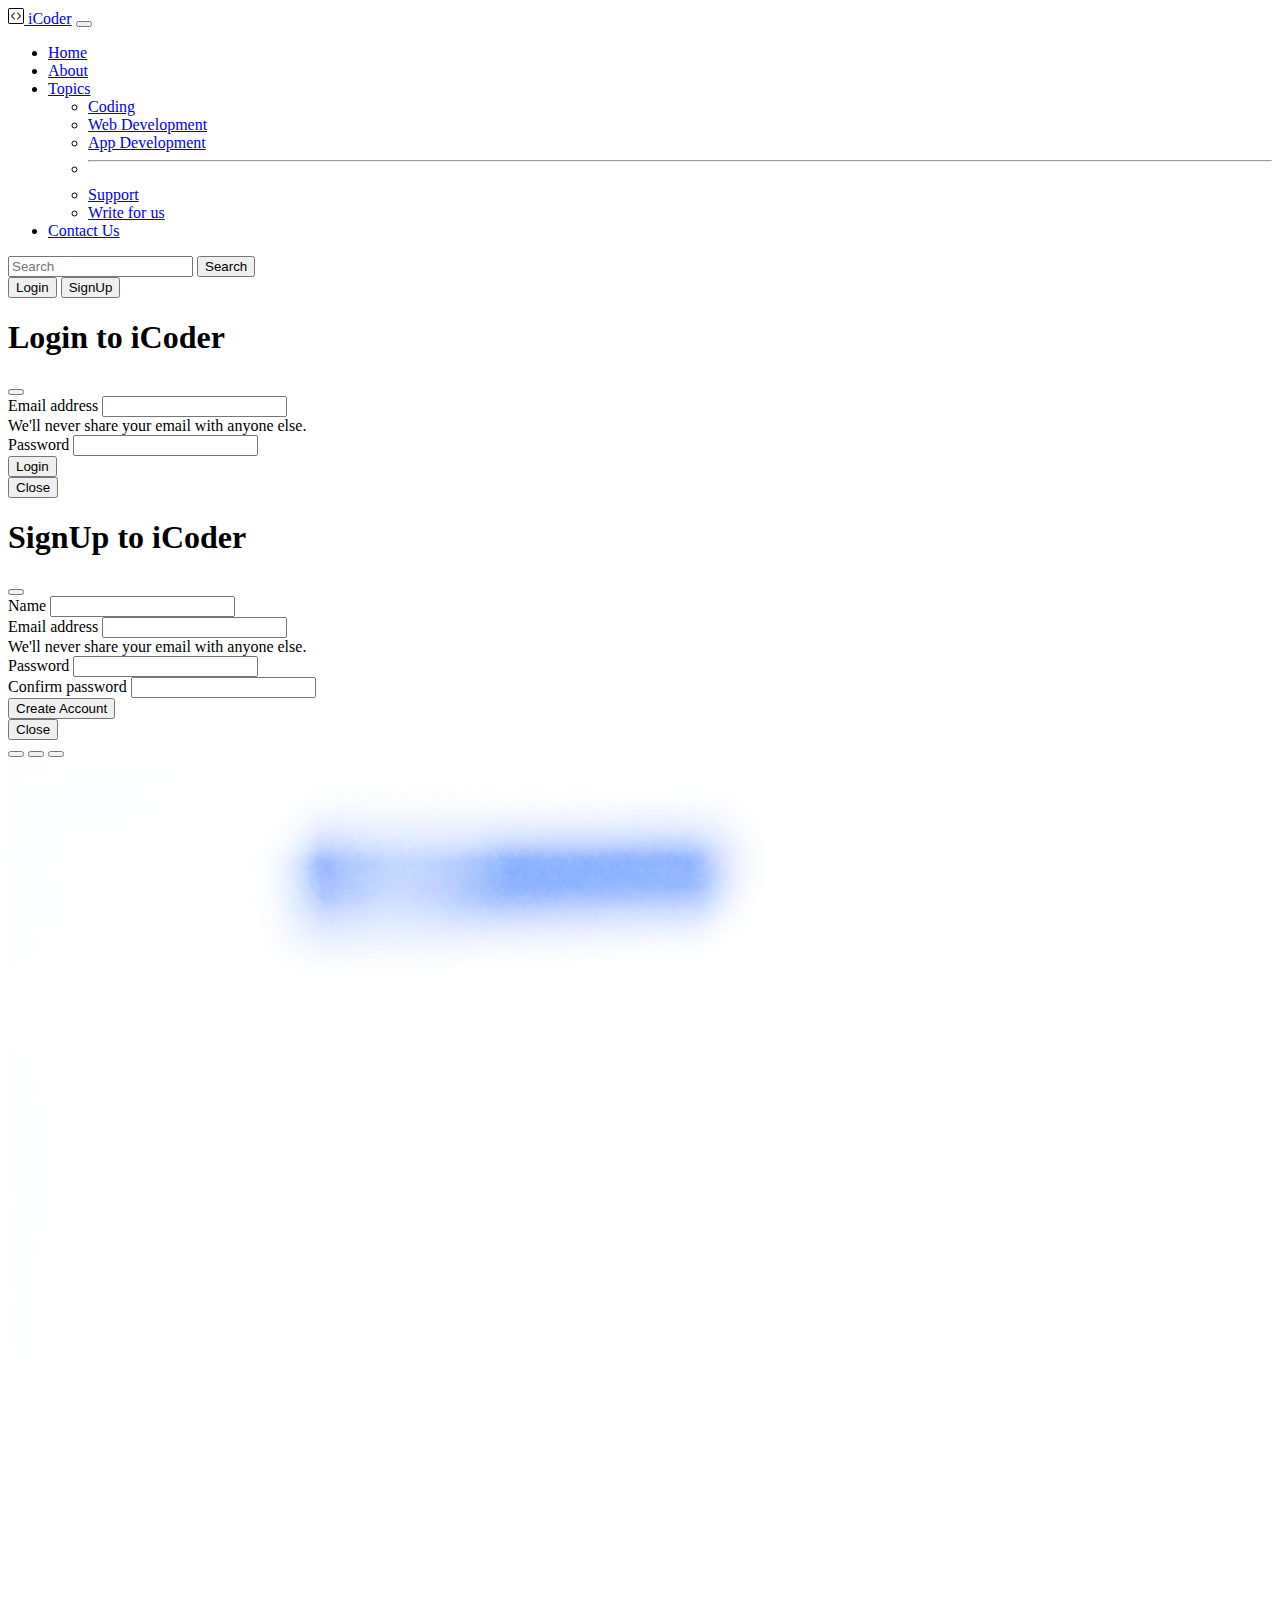
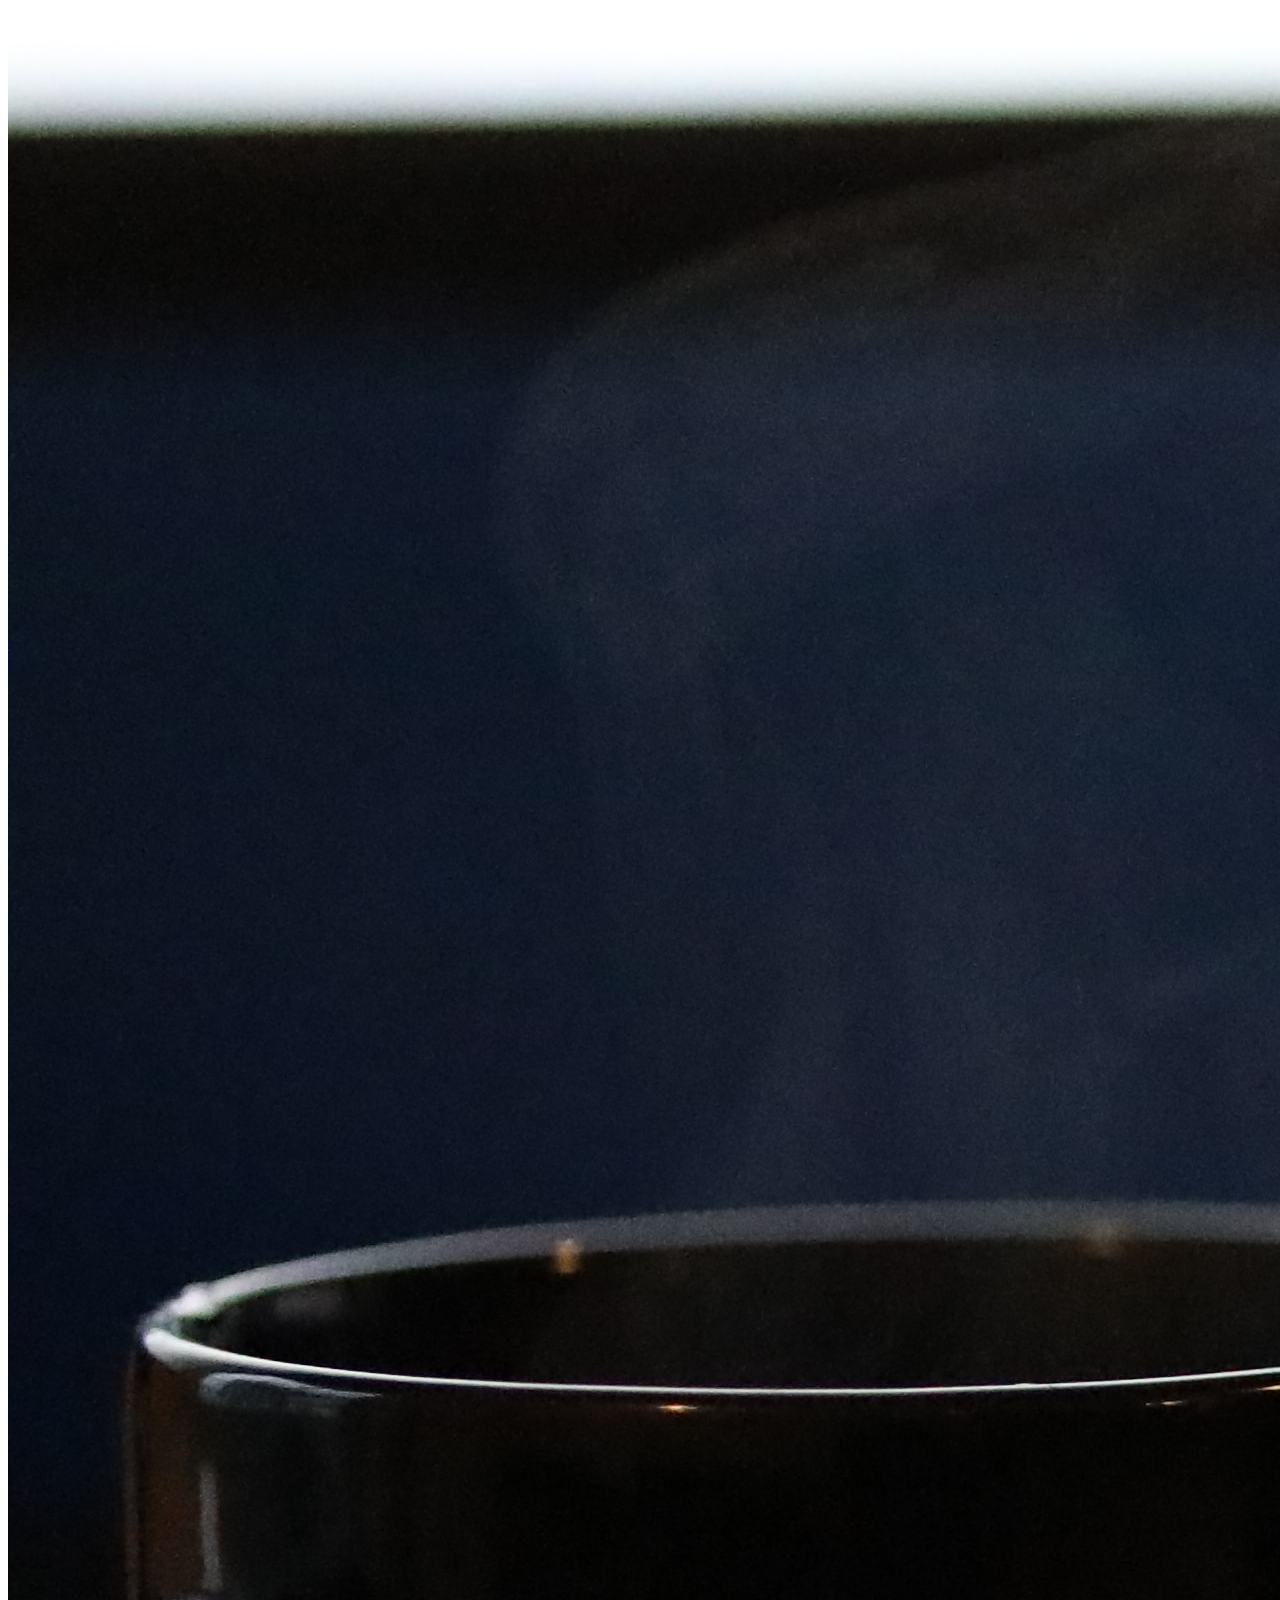
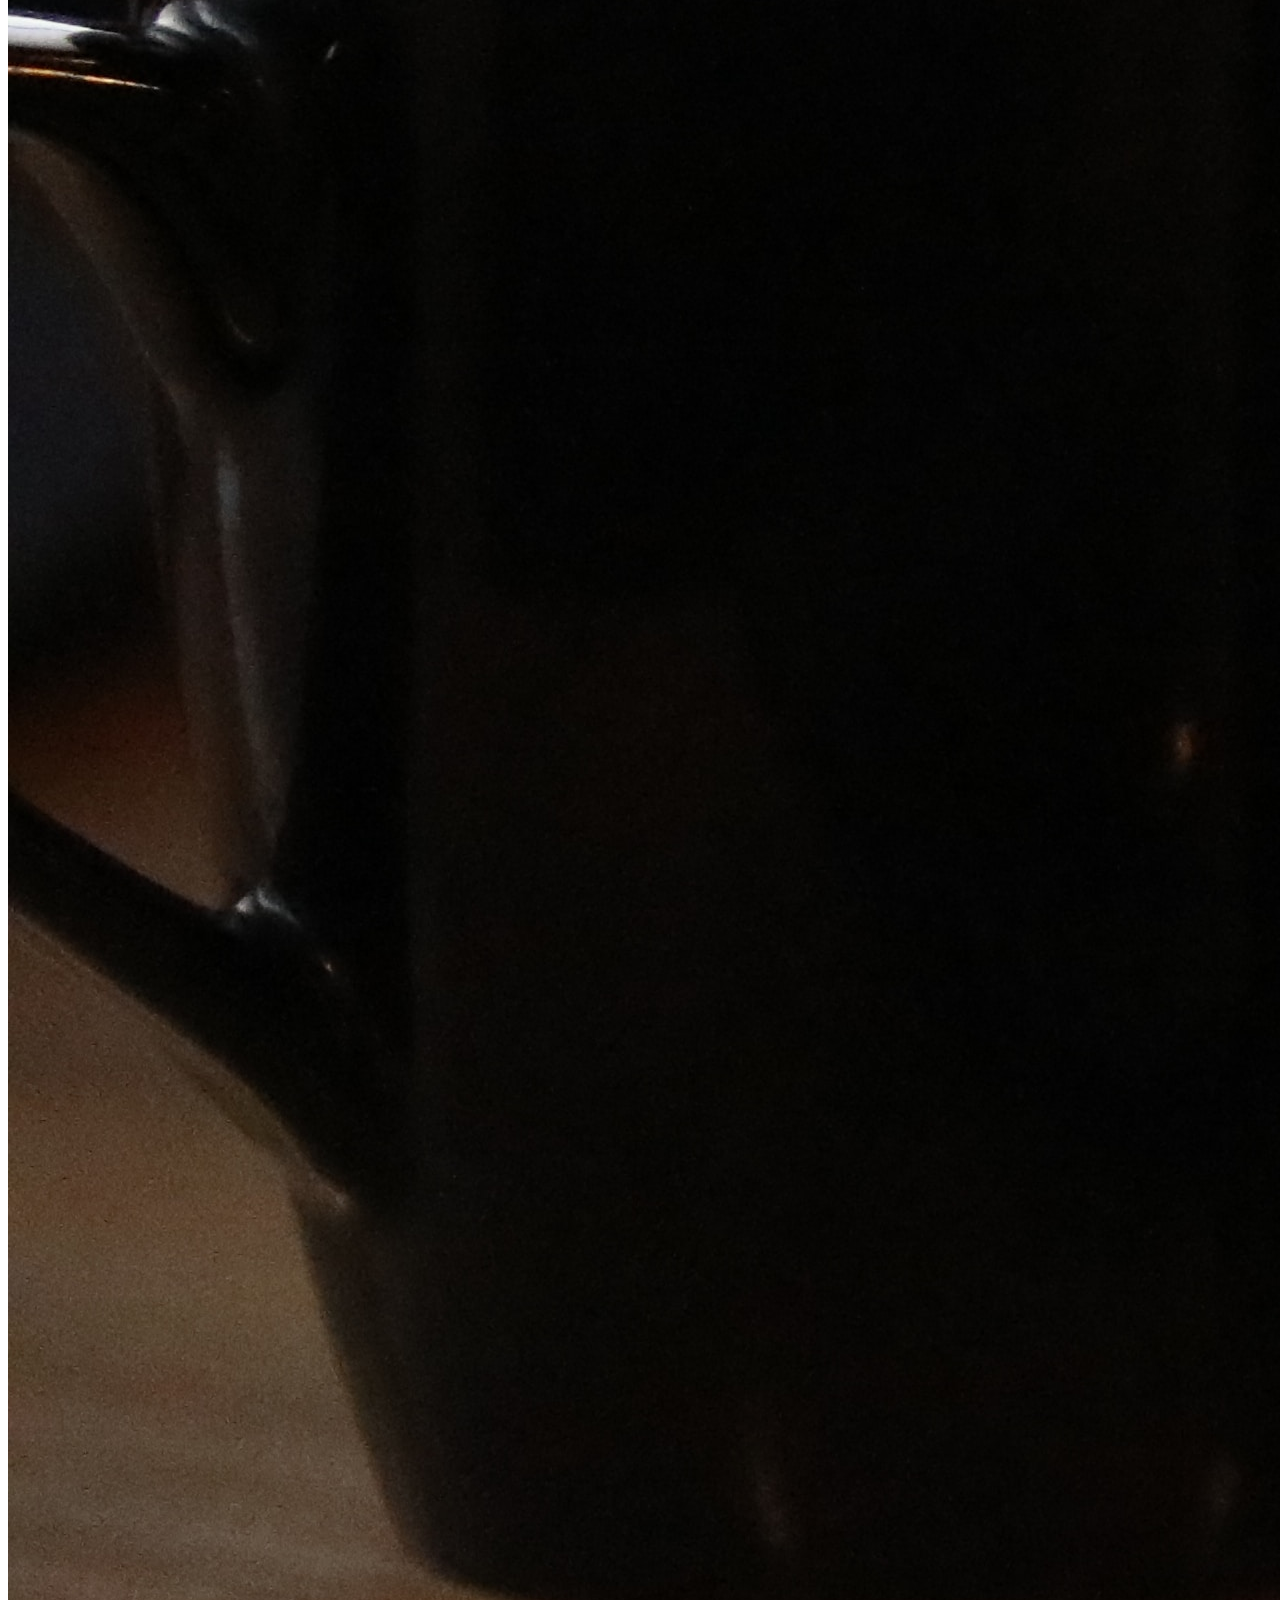
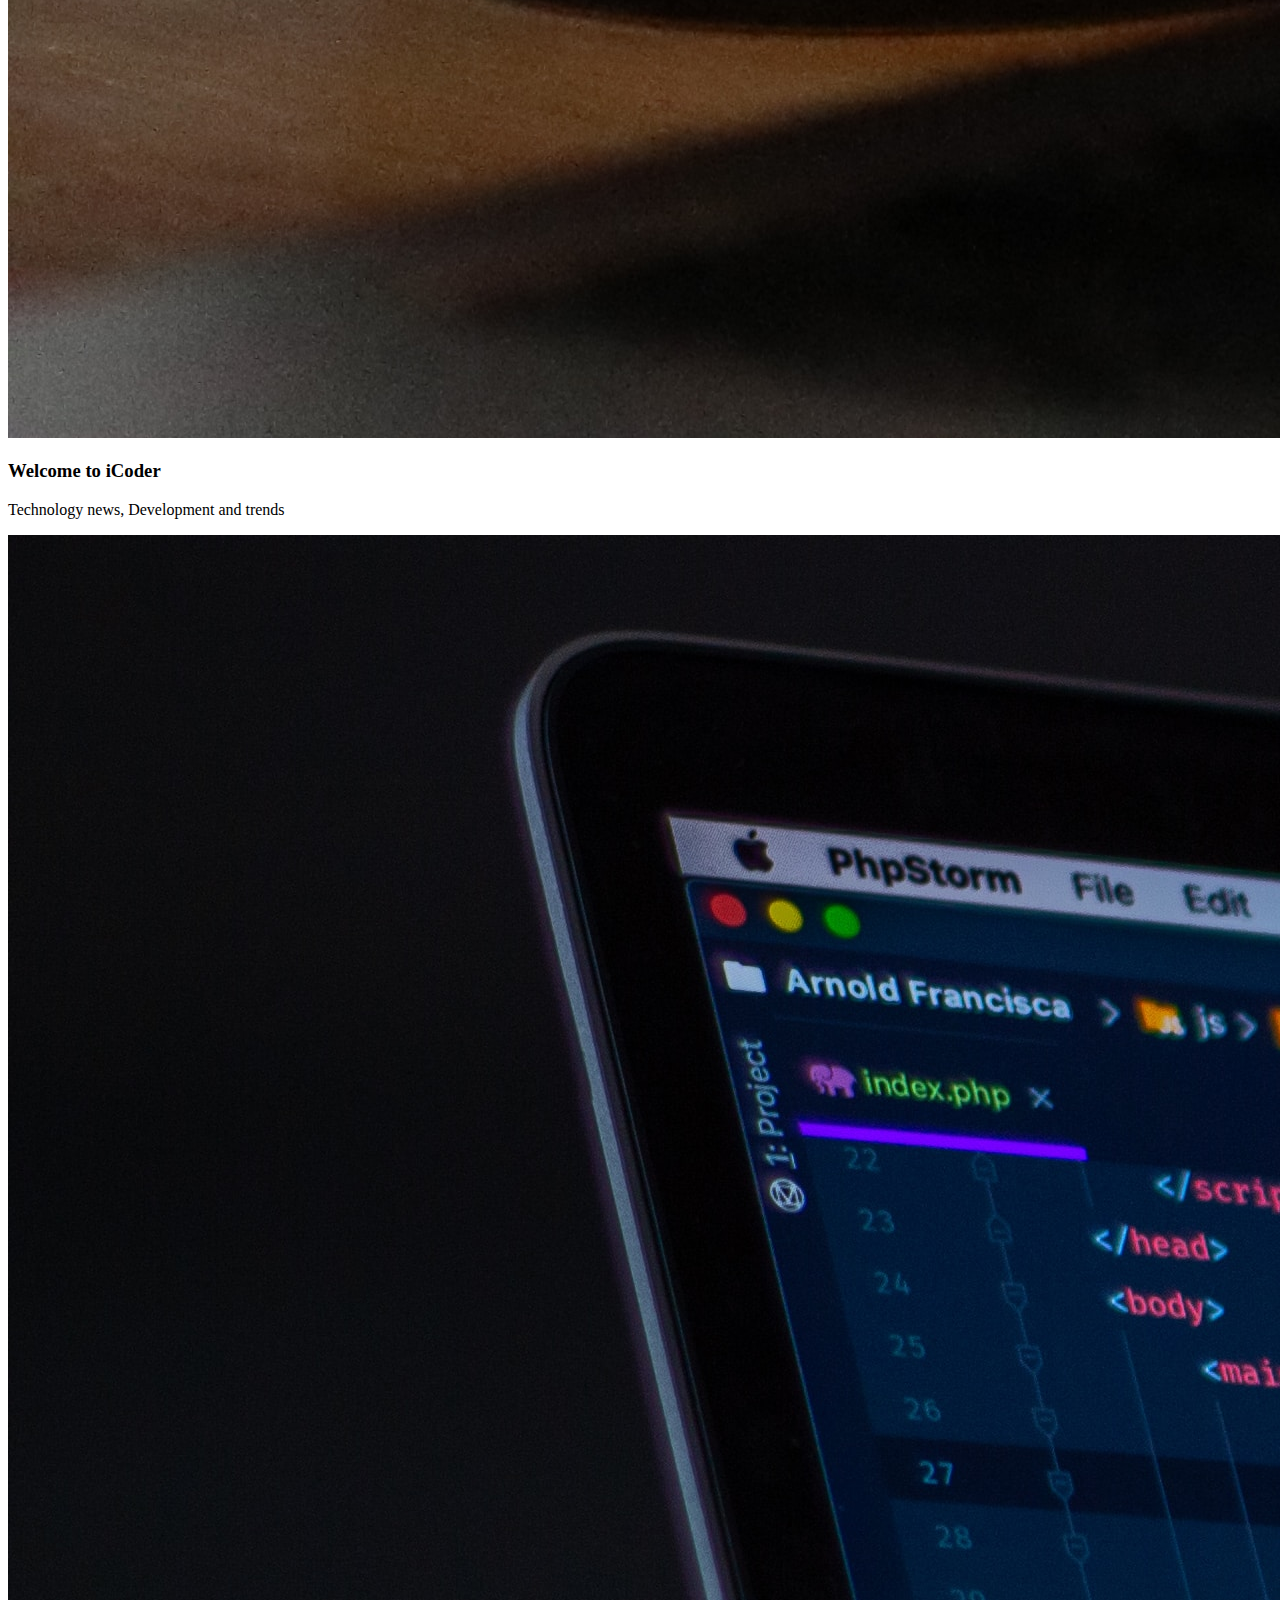
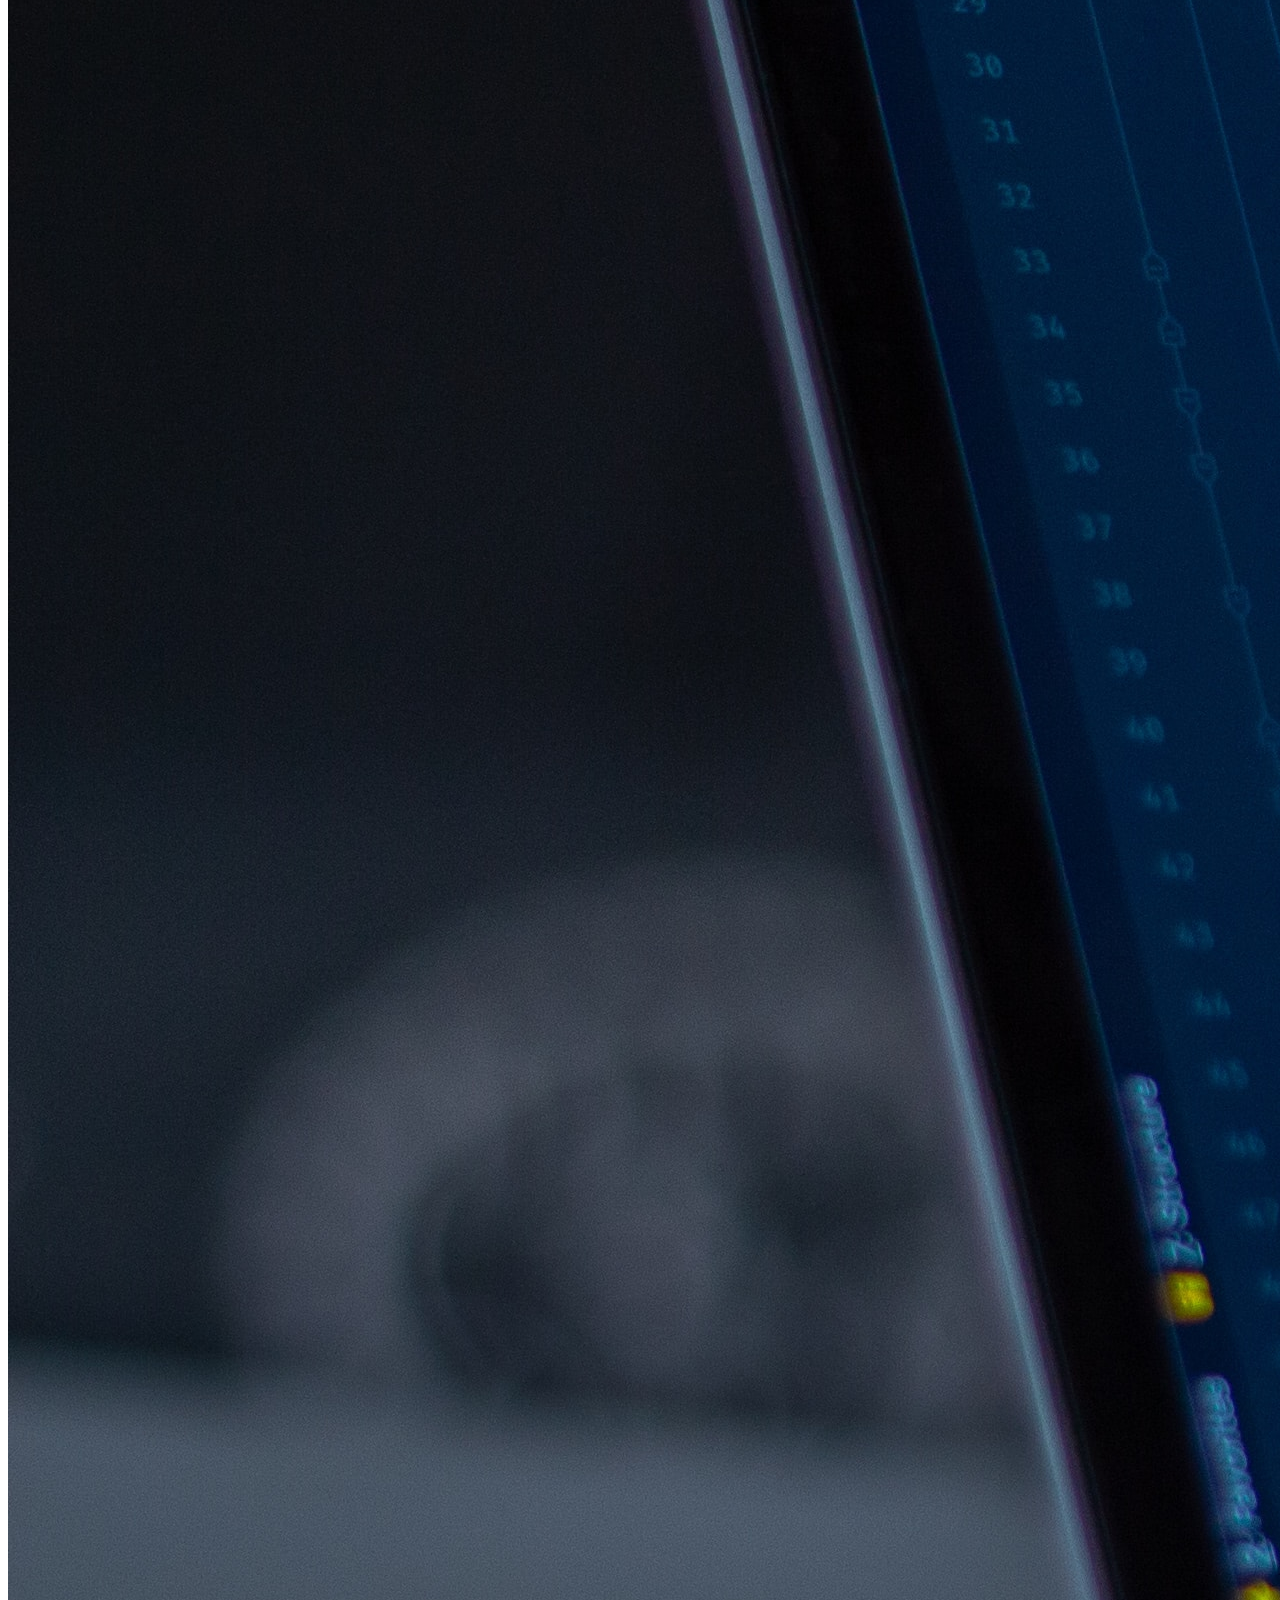
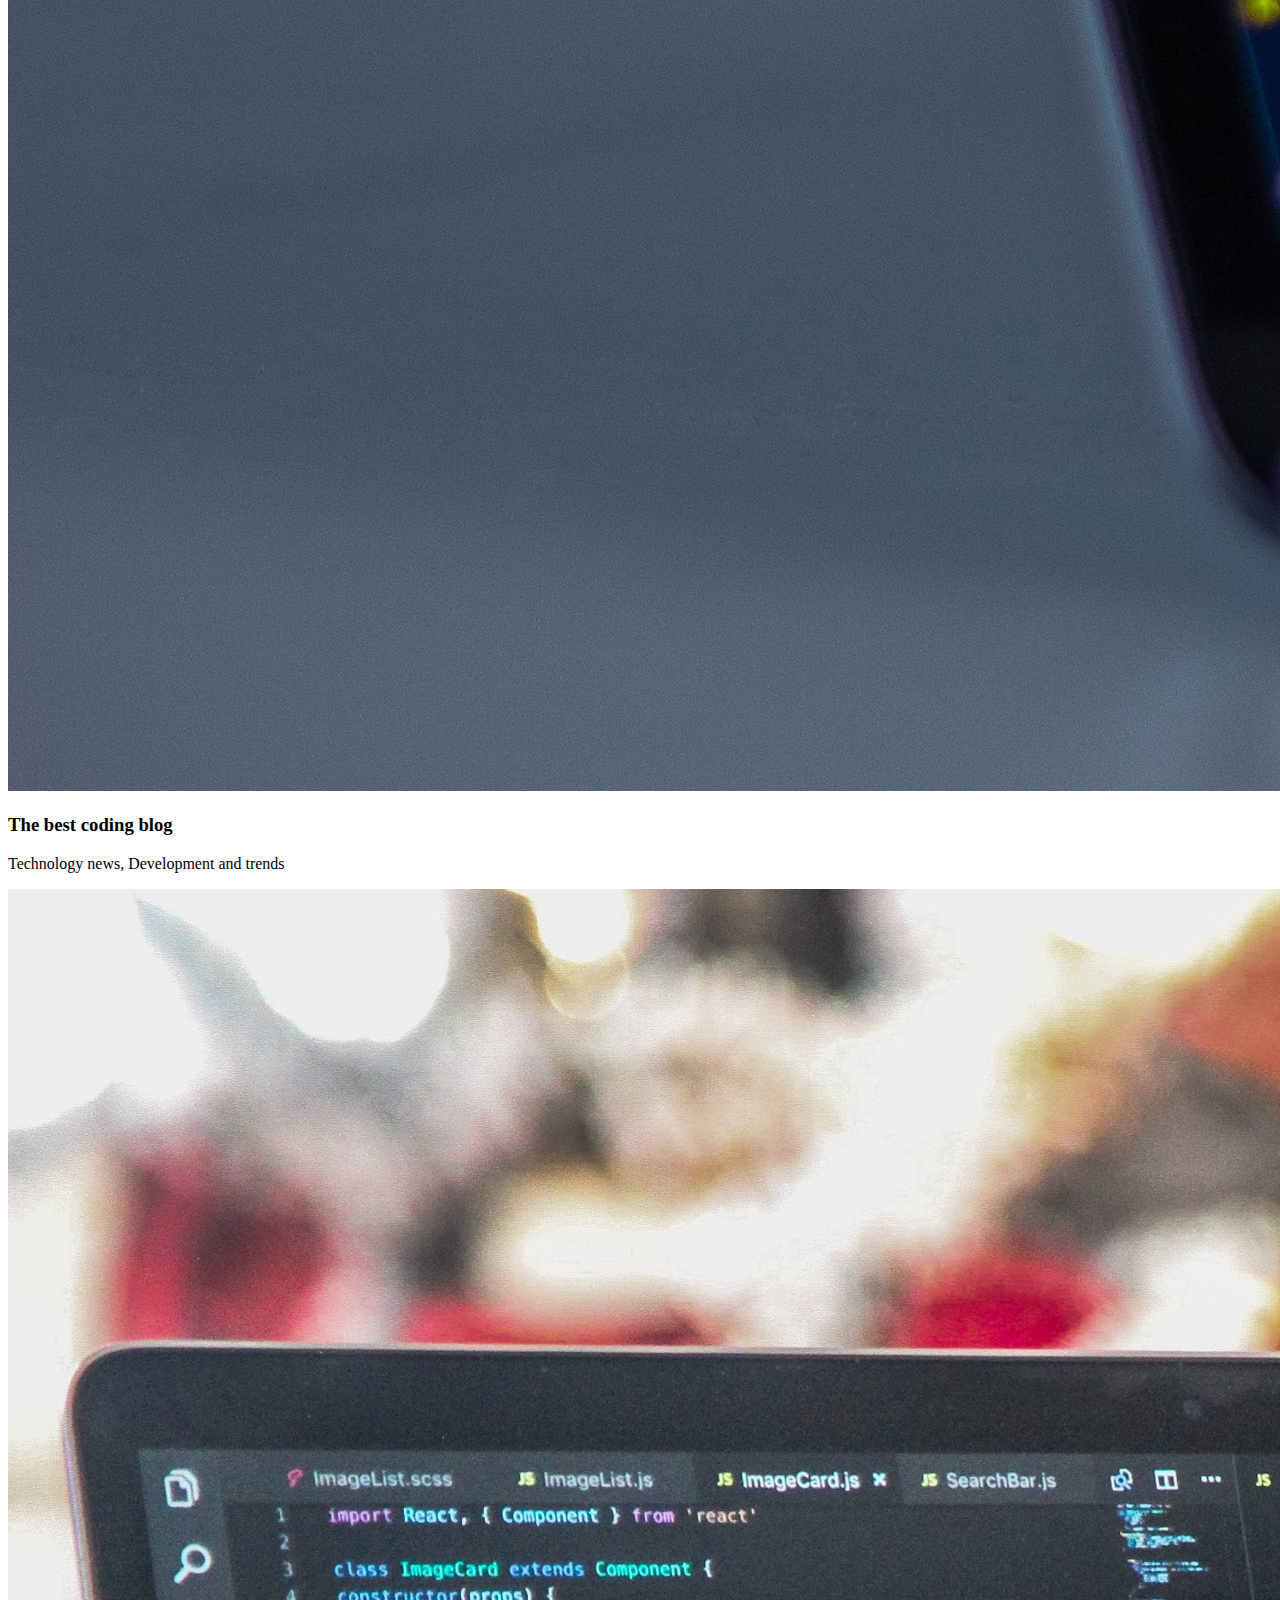
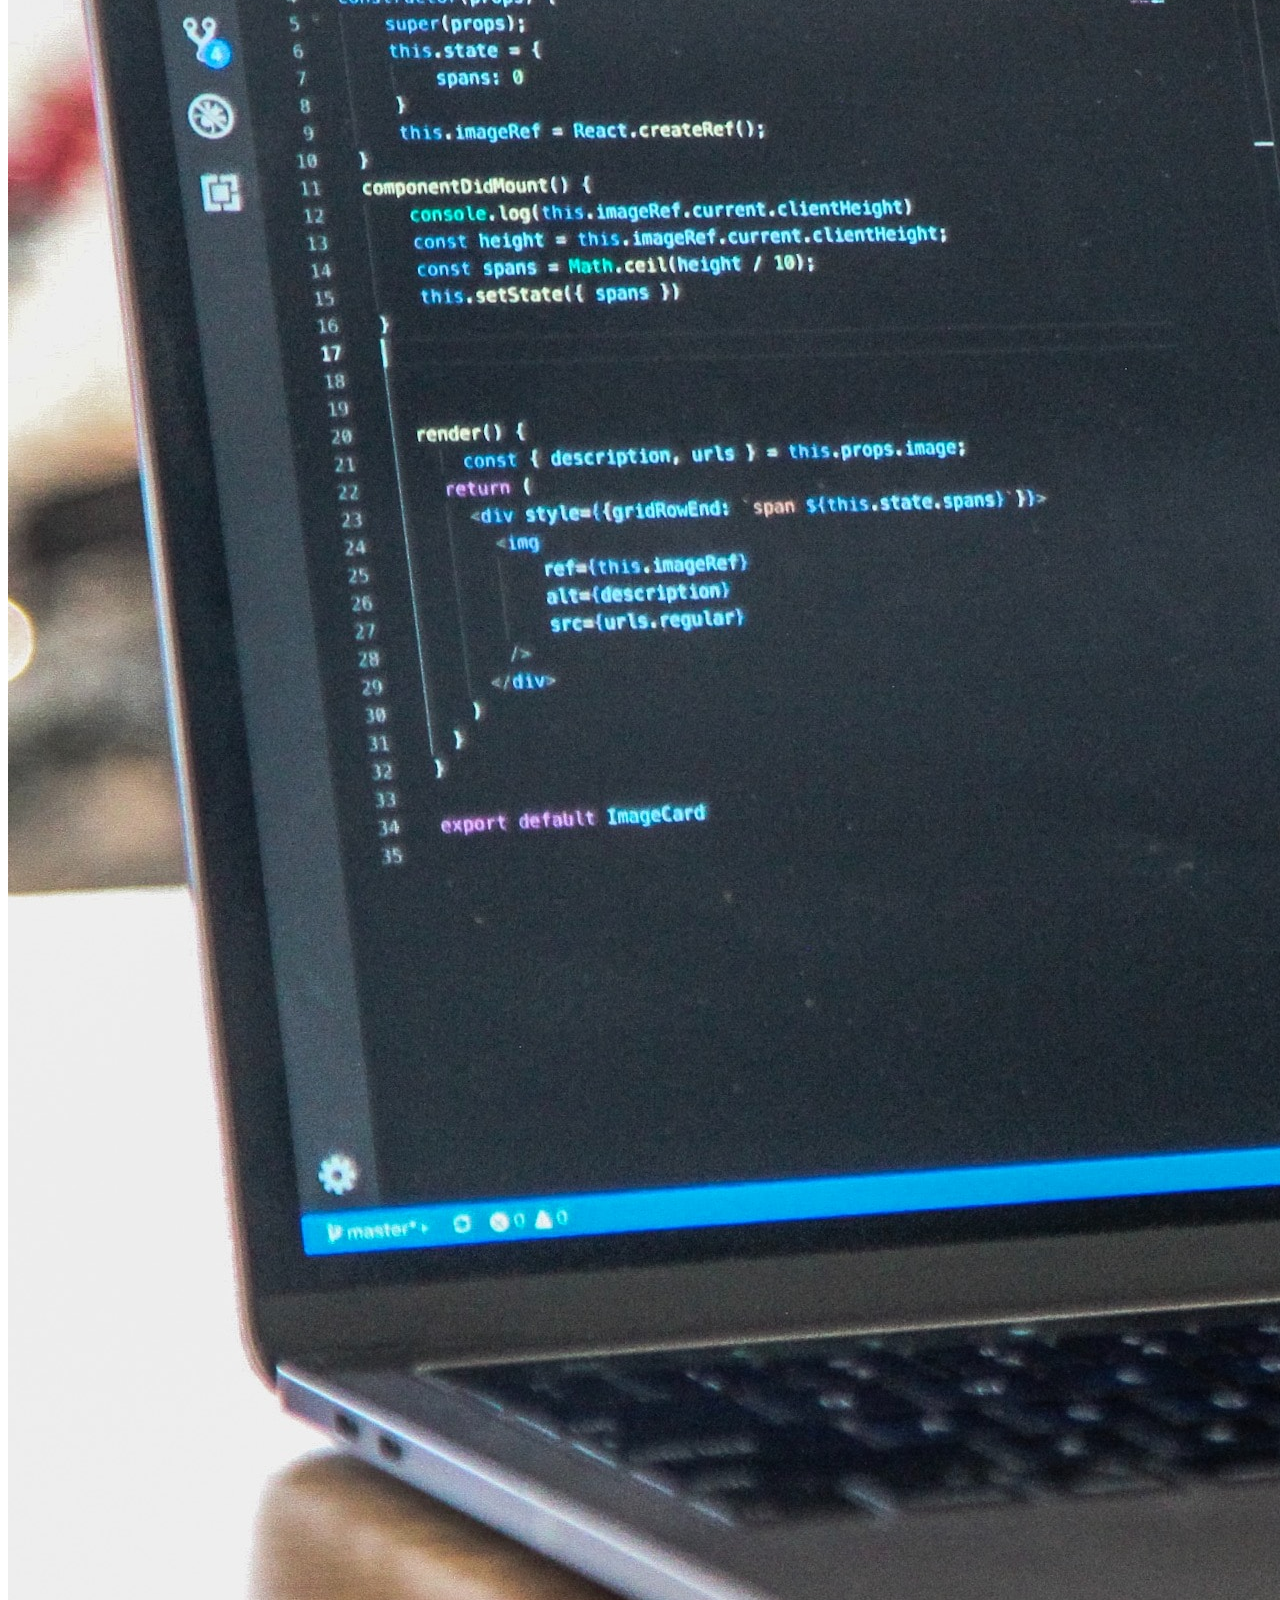
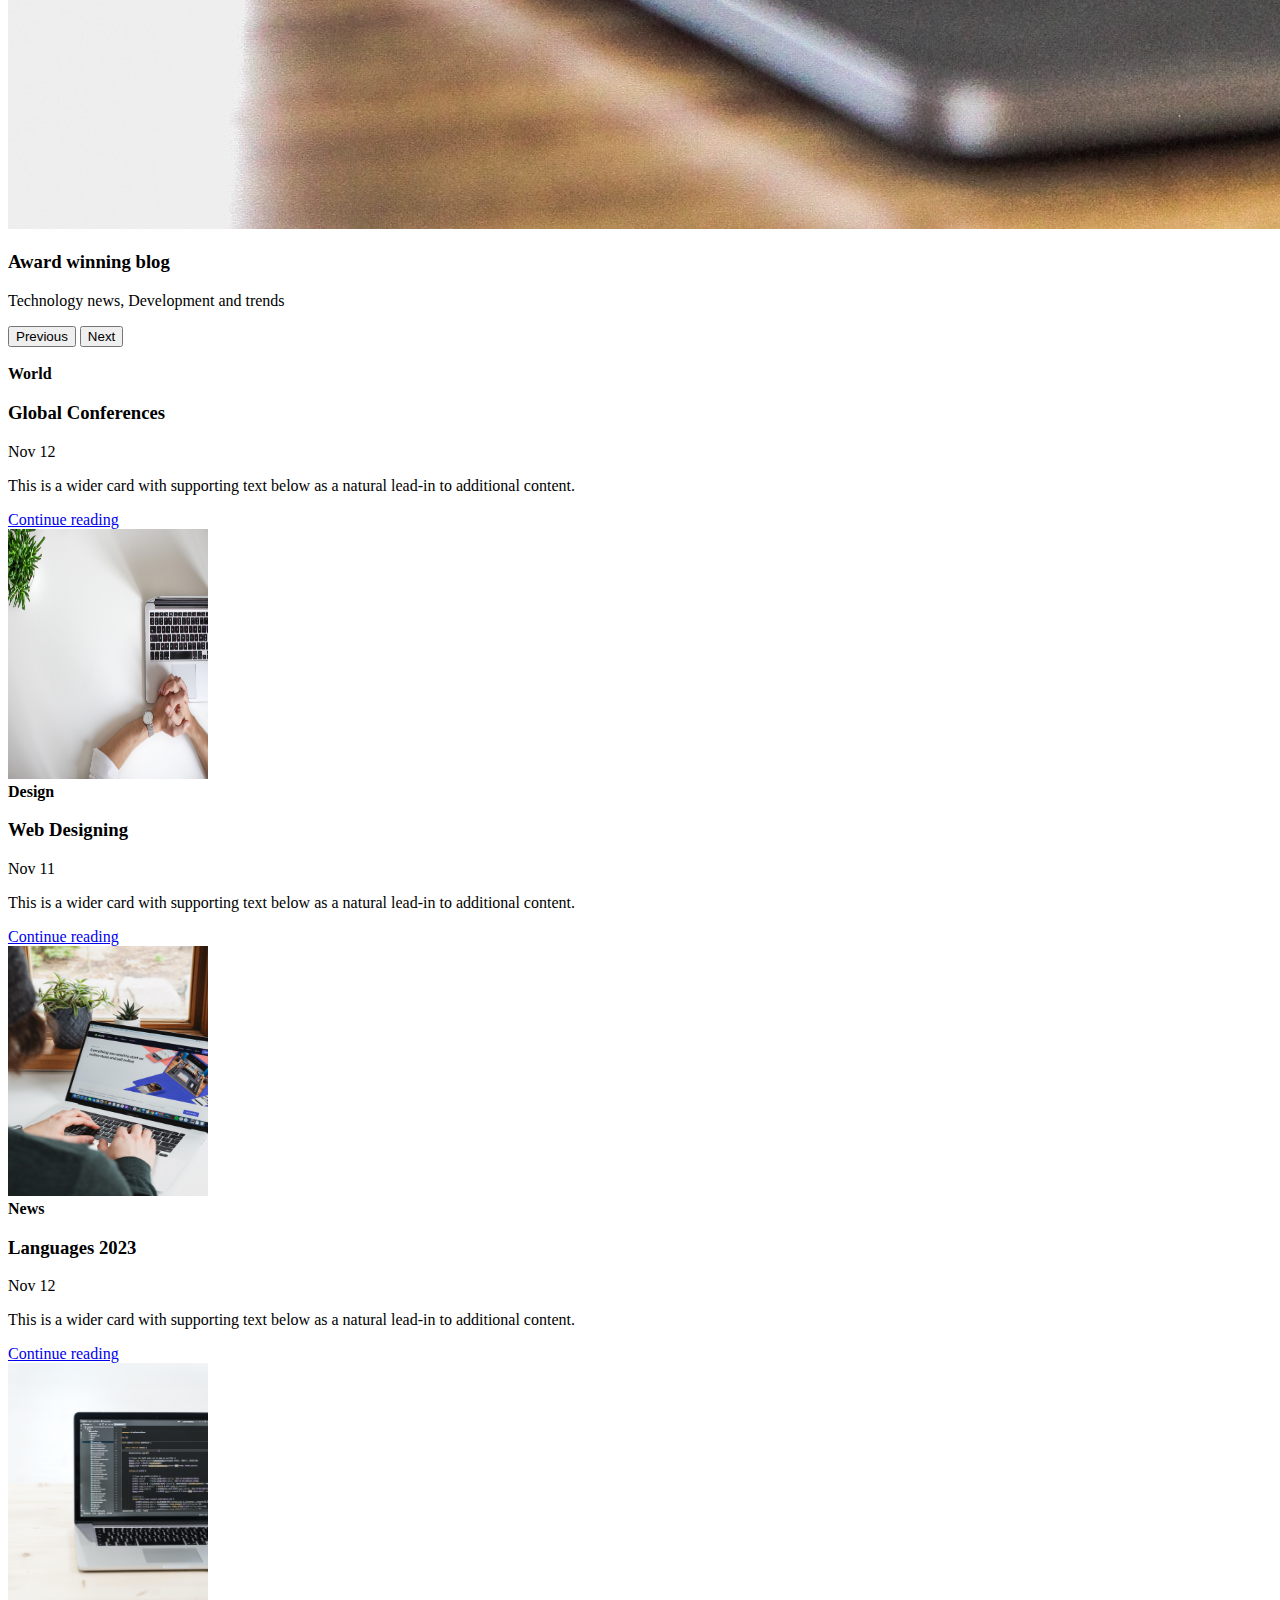
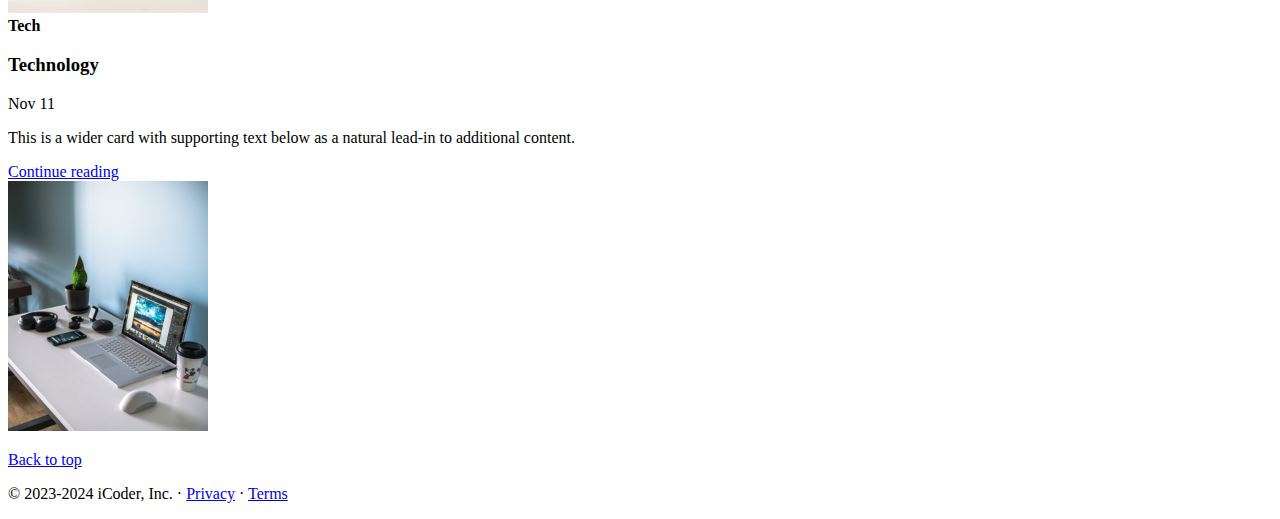
<file: index.html>
<!doctype html>
<html lang="en">
    
<head>
    <meta charset="utf-8">
    <meta name="viewport" content="width=device-width, initial-scale=1">
    <title>Bootstrap demo</title>
    <link href="https://cdn.jsdelivr.net/npm/bootstrap@5.3.0/dist/css/bootstrap.min.css" rel="stylesheet"
        integrity="sha384-9ndCyUaIbzAi2FUVXJi0CjmCapSmO7SnpJef0486qhLnuZ2cdeRhO02iuK6FUUVM" crossorigin="anonymous">
    <!-- <link rel="stylesheet" href="style.css"> -->
</head>

<body>
    <nav class="navbar navbar-expand-lg navbar-dark bg-dark">
        <div class="container-fluid">
            <a class="navbar-brand" href="index.html"><img src="code-square.svg" alt="img"> iCoder</a>
            <button class="navbar-toggler" type="button" data-bs-toggle="collapse"
                data-bs-target="#navbarSupportedContent" aria-controls="navbarSupportedContent" aria-expanded="false"
                aria-label="Toggle navigation">
                <span class="navbar-toggler-icon"></span>
            </button>
            <div class="collapse navbar-collapse" id="navbarSupportedContent">
                <ul class="navbar-nav me-auto mb-2 mb-lg-0">
                    <li class="nav-item">
                        <a class="nav-link active" aria-current="page" href="index.html">Home</a>
                    </li>
                    <li class="nav-item">
                        <a class="nav-link" href="about.html">About</a>
                    </li>
                    <li class="nav-item dropdown">
                        <a class="nav-link dropdown-toggle" href="#" role="button" data-bs-toggle="dropdown"
                            aria-expanded="false">
                            Topics
                        </a>
                        <ul class="dropdown-menu">
                            <li><a class="dropdown-item" href="#">Coding</a></li>
                            <li><a class="dropdown-item" href="#">Web Development</a></li>
                            <li><a class="dropdown-item" href="#">App Development</a></li>
                            <li>
                                <hr class="dropdown-divider">
                            </li>
                            <li><a class="dropdown-item" href="#">Support</a></li>
                            <li><a class="dropdown-item" href="#">Write for us</a></li>
                        </ul>
                    </li>
                    <li class="nav-item">
                        <a class="nav-link" href="contact.html">Contact Us</a>
                    </li>

                    <!-- <li class="nav-item">
                <a class="nav-link disabled">Disabled</a>
              </li> -->
                </ul>
                <form class="d-flex" role="search">
                    <input class="form-control me-2" type="search" placeholder="Search" aria-label="Search">
                    <button class="btn btn-outline-light" type="submit">Search</button>
                </form>

                <div class="mx-2">
                    <button class="btn btn-primary" data-bs-toggle="modal" data-bs-target="#loginModal">
                        Login
                    </button>
                    <button class="btn btn-primary" data-bs-toggle="modal" data-bs-target="#signupModal">
                        SignUp
                    </button>
                </div>

            </div>
        </div>
    </nav>

 
  
  <!--Login Modal -->
  <div class="modal fade" id="loginModal" tabindex="-1" aria-labelledby="loginModalLabel" aria-hidden="true">
    <div class="modal-dialog">
      <div class="modal-content">
        <div class="modal-header">
          <h1 class="modal-title fs-5" id="loginModalLabel">Login to iCoder</h1>
          <button type="button" class="btn-close" data-bs-dismiss="modal" aria-label="Close"></button>
        </div>
        <div class="modal-body">
          
            <form>
                <div class="mb-3">
                  <label for="exampleInputEmail1" class="form-label">Email address</label>
                  <input type="email" class="form-control" id="exampleInputEmail1" aria-describedby="emailHelp">
                  <div id="emailHelp" class="form-text">We'll never share your email with anyone else.</div>
                </div>
                <div class="mb-3">
                  <label for="exampleInputPassword1" class="form-label">Password</label>
                  <input type="password" class="form-control" id="exampleInputPassword1">
                </div>
                
            
                <button type="submit" class="btn btn-primary">Login</button>
              </form>

        </div>
        <div class="modal-footer">
          <button type="button" class="btn btn-secondary" data-bs-dismiss="modal">Close</button>
        </div>
      </div>
    </div>
  </div>

 
  
  <!--Signup Modal -->
  <div class="modal fade" id="signupModal" tabindex="-1" aria-labelledby="signupModalLabel" aria-hidden="true">
    <div class="modal-dialog">
      <div class="modal-content">
        <div class="modal-header">
          <h1 class="modal-title fs-5" id="loginModalLabel">SignUp to iCoder</h1>
          <button type="button" class="btn-close" data-bs-dismiss="modal" aria-label="Close"></button>
        </div>
        <div class="modal-body">
          
            <form>
                <div class="mb-3">
                    <label for="name">Name</label>
                    <input type="name" class="form-control" id="name">
                  </div>
                <div class="mb-3">
                  <label for="exampleInputEmail1" class="form-label">Email address</label>
                  <input type="email" class="form-control" id="exampleInputEmail1" aria-describedby="emailHelp">
                  <div id="emailHelp" class="form-text">We'll never share your email with anyone else.</div>
                </div>
                <div class="mb-3">
                  <label for="exampleInputPassword1" class="form-label">Password</label>
                  <input type="password" class="form-control" id="exampleInputPassword1">
                </div>

                <div class="mb-3">
                    <label for="exampleInputConfirmPassword1" class="form-label">Confirm password</label>
                    <input type="password" class="form-control" id="exampleInputPassword1">
                  </div>

                <button type="submit" class="btn btn-primary">Create Account</button>
              </form>

        </div>
        <div class="modal-footer">
          <button type="button" class="btn btn-secondary" data-bs-dismiss="modal">Close</button>
          
        </div>
      </div>
    </div>
  </div>

    <div class="caro">
        <div id="carouselExampleCaptions" class="carousel slide carousel-fade">
            <div class="carousel-indicators">
                <button type="button" data-bs-target="#carouselExampleCaptions" data-bs-slide-to="0" class="active"
                    aria-current="true" aria-label="Slide 1"></button>
                <button type="button" data-bs-target="#carouselExampleCaptions" data-bs-slide-to="1"
                    aria-label="Slide 2"></button>
                <button type="button" data-bs-target="#carouselExampleCaptions" data-bs-slide-to="2"
                    aria-label="Slide 3"></button>
            </div>
            <div class="carousel-inner">
                <div class="carousel-item active">
                    <img src="img3.jpg" class="d-block w-100" alt="...">
                    <div class="carousel-caption d-none d-md-block">
                        <h3>Welcome to iCoder</h3>
                        <p>Technology news, Development and trends</p>
                    </div>
                </div>
                <div class="carousel-item">
                    <img src="img1.jpg" class="d-block w-100" alt="...">
                    <div class="carousel-caption d-none d-md-block">
                        <h3>The best coding blog</h3>
                        <p>Technology news, Development and trends</p>
                    </div>
                </div>
                <div class="carousel-item">
                    <img src="img2.jpg" class="d-block w-100" alt="...">
                    <div class="carousel-caption d-none d-md-block">
                        <h3>Award winning blog</h3>
                        <p>Technology news, Development and trends</p>
                    </div>
                </div>
            </div>
            <button class="carousel-control-prev" type="button" data-bs-target="#carouselExampleCaptions"
                data-bs-slide="prev">
                <span class="carousel-control-prev-icon" aria-hidden="true"></span>
                <span class="visually-hidden">Previous</span>
            </button>
            <button class="carousel-control-next" type="button" data-bs-target="#carouselExampleCaptions"
                data-bs-slide="next">
                <span class="carousel-control-next-icon" aria-hidden="true"></span>
                <span class="visually-hidden">Next</span>
            </button>
        </div>
    </div>

    <div class="container my-4">
        
        <br>
     
        <div class="row mb-2">
            <div class="col-md-6">
              <div class="row g-0 border rounded overflow-hidden flex-md-row mb-4 shadow-sm h-md-250 position-relative">
                <div class="col p-4 d-flex flex-column position-static">
                  <strong class="d-inline-block mb-2 text-primary-emphasis">World</strong>
                  <h3 class="mb-0">Global Conferences</h3>
                  <div class="mb-1 text-body-secondary">Nov 12</div>
                  <p class="card-text mb-auto">This is a wider card with supporting text below as a natural lead-in to additional content.</p>
                  <a href="#" class="icon-link gap-1 icon-link-hover stretched-link">
                    Continue reading
                    <!-- <svg class="bi"><use xlink:href="#chevron-right"></use></svg> -->
                  </a>
                </div>
                <div class="col-auto d-none d-lg-block">
                    <img class="bd-placeholder-img" width="200" height="250" src="thumb1.jpg" alt="">
                </div>
              </div>
            </div>
            <div class="col-md-6">
              <div class="row g-0 border rounded overflow-hidden flex-md-row mb-4 shadow-sm h-md-250 position-relative">
                <div class="col p-4 d-flex flex-column position-static">
                  <strong class="d-inline-block mb-2 text-danger-emphasis">Design</strong>
                  <h3 class="mb-0">Web Designing</h3>
                  <div class="mb-1 text-body-secondary">Nov 11</div>
                  <p class="mb-auto">This is a wider card with supporting text below as a natural lead-in to additional content.</p>
                  <a href="#" class="icon-link gap-1 icon-link-hover stretched-link">
                    Continue reading
                    <!-- <svg class="bi"><use xlink:href="#chevron-right"></use></svg> -->
                  </a>
                </div>
                <div class="col-auto d-none d-lg-block">
                    <img class="bd-placeholder-img" width="200" height="250" src="thumb3.jpg" alt="">
                </div>
              </div>
            </div>
          </div>
          <!-- <br> -->
          <div class="row mb-2">
            <div class="col-md-6">
              <div class="row g-0 border rounded overflow-hidden flex-md-row mb-4 shadow-sm h-md-250 position-relative">
                <div class="col p-4 d-flex flex-column position-static">
                  <strong class="d-inline-block mb-2 text-warning-emphasis">News</strong>
                  <h3 class="mb-0">Languages 2023</h3>
                  <div class="mb-1 text-body-secondary">Nov 12</div>
                  <p class="card-text mb-auto">This is a wider card with supporting text below as a natural lead-in to additional content.</p>
                  <a href="#" class="icon-link gap-1 icon-link-hover stretched-link">
                    Continue reading
                    <!-- <svg class="bi"><use xlink:href="#chevron-right"></use></svg> -->
                  </a>
                </div>
                <div class="col-auto d-none d-lg-block">
                    <img class="bd-placeholder-img" width="200" height="250" src="thumb4.jpg" alt="">
                </div>
              </div>
            </div>
            <div class="col-md-6">
              <div class="row g-0 border rounded overflow-hidden flex-md-row mb-4 shadow-sm h-md-250 position-relative">
                <div class="col p-4 d-flex flex-column position-static">
                  <strong class="d-inline-block mb-2 text-success-emphasis">Tech</strong>
                  <h3 class="mb-0">Technology</h3>
                  <div class="mb-1 text-body-secondary">Nov 11</div>
                  <p class="mb-auto">This is a wider card with supporting text below as a natural lead-in to additional content.</p>
                  <a href="#" class="icon-link gap-1 icon-link-hover stretched-link">
                    Continue reading
                    <!-- <svg class="bi"><use xlink:href="#chevron-right"></use></svg> -->
                  </a>
                </div>
                <div class="col-auto d-none d-lg-block">
                    <img class="bd-placeholder-img" width="200" height="250" src="thumb5.jpg" alt="">
                </div>
              </div>
            </div>
          </div>
    </div>

    <footer class="container">
        <p class="float-end"><a href="#">Back to top</a></p>
        <p>© 2023-2024 iCoder, Inc. · <a href="#">Privacy</a> · <a href="#">Terms</a></p>
      </footer>


    <script src="https://cdn.jsdelivr.net/npm/bootstrap@5.3.0/dist/js/bootstrap.bundle.min.js"
        integrity="sha384-geWF76RCwLtnZ8qwWowPQNguL3RmwHVBC9FhGdlKrxdiJJigb/j/68SIy3Te4Bkz"
        crossorigin="anonymous"></script>
</body>

</html>
</file>
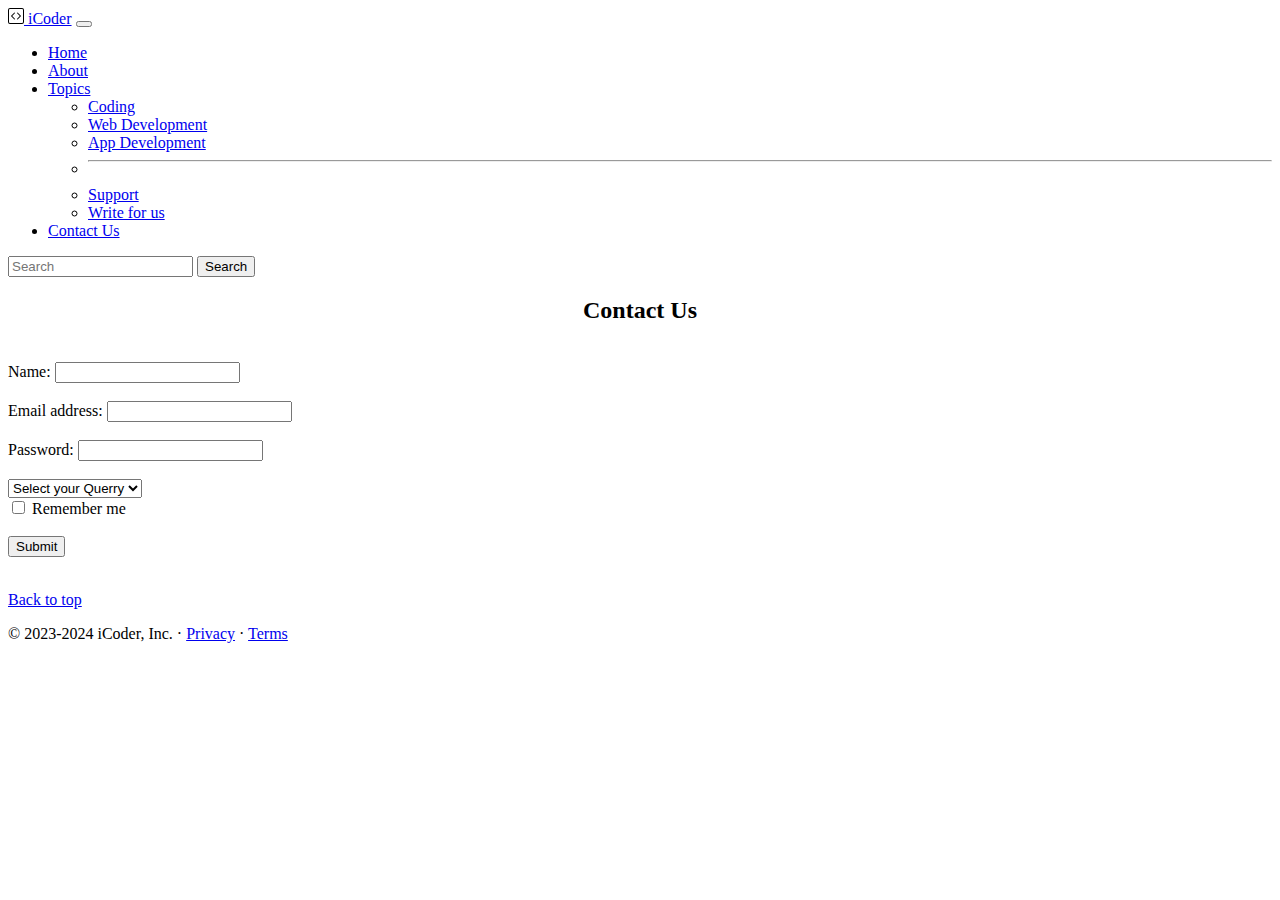
<file: contact.html>
<!DOCTYPE html>
<html lang="en">

<head>
    <meta charset="UTF-8">
    <meta http-equiv="X-UA-Compatible" content="IE=edge">
    <meta name="viewport" content="width=device-width, initial-scale=1.0">
    <title>Document</title>
    <link href="https://cdn.jsdelivr.net/npm/bootstrap@5.3.0/dist/css/bootstrap.min.css" rel="stylesheet"
        integrity="sha384-9ndCyUaIbzAi2FUVXJi0CjmCapSmO7SnpJef0486qhLnuZ2cdeRhO02iuK6FUUVM" crossorigin="anonymous">
</head>

<body>

    <nav class="navbar navbar-expand-lg navbar-dark bg-dark">
        <div class="container-fluid">
            <a class="navbar-brand" href="index.html"><img src="code-square.svg" alt="img"> iCoder</a>
            <button class="navbar-toggler" type="button" data-bs-toggle="collapse"
                data-bs-target="#navbarSupportedContent" aria-controls="navbarSupportedContent" aria-expanded="false"
                aria-label="Toggle navigation">
                <span class="navbar-toggler-icon"></span>
            </button>
            <div class="collapse navbar-collapse" id="navbarSupportedContent">
                <ul class="navbar-nav me-auto mb-2 mb-lg-0">
                    <li class="nav-item">
                        <a class="nav-link" aria-current="page" href="index.html">Home</a>
                    </li>
                    <li class="nav-item">
                        <a class="nav-link" href="about.html">About</a>
                    </li>
                    <li class="nav-item dropdown">
                        <a class="nav-link dropdown-toggle" href="#" role="button" data-bs-toggle="dropdown"
                            aria-expanded="false">
                            Topics
                        </a>
                        <ul class="dropdown-menu">
                            <li><a class="dropdown-item" href="#">Coding</a></li>
                            <li><a class="dropdown-item" href="#">Web Development</a></li>
                            <li><a class="dropdown-item" href="#">App Development</a></li>
                            <li>
                                <hr class="dropdown-divider">
                            </li>
                            <li><a class="dropdown-item" href="#">Support</a></li>
                            <li><a class="dropdown-item" href="#">Write for us</a></li>
                        </ul>
                    </li>
                    <li class="nav-item">
                        <a class="nav-link active" href="contact.html">Contact Us</a>
                    </li>

                    <!-- <li class="nav-item">
                <a class="nav-link disabled">Disabled</a>
              </li> -->
                </ul>
                <form class="d-flex" role="search">
                    <input class="form-control me-2" type="search" placeholder="Search" aria-label="Search">
                    <button class="btn btn-outline-success" type="submit">Search</button>
                </form>
            </div>
        </div>
    </nav>

    <h2 style="text-align: center;">Contact Us</h2>
    <br>
<div class="container">
    <form action="/action_page.php">
        <div class="form-group">
            <label for="name">Name:</label>
            <input type="name" class="form-control" id="name">
        </div>
        <br>
        <div class="form-group">
          <label for="email">Email address:</label>
          <input type="email" class="form-control" id="email">
        </div>
        <br>
        <div class="form-group">
          <label for="pwd">Password:</label>
          <input type="password" class="form-control" id="pwd">
        </div>
        <br>
        <select class="form-select" aria-label="Default select example">
            <option selected>Select your Querry</option>
            <option value="1">Coding</option>
            <option value="2">Development</option>
            <option value="3">Technology</option>
            <option value="4">Others</option>
          </select>
          <br>
        <div class="checkbox">
          <label><input type="checkbox"> Remember me</label>
        </div>
        <br>
        <button type="submit" class="btn btn-primary">Submit</button>
      </form>
    </div>
    <br>
    <footer class="container">
        <p class="float-end"><a href="#">Back to top</a></p>
        <p>© 2023-2024 iCoder, Inc. · <a href="#">Privacy</a> · <a href="#">Terms</a></p>
    </footer>


    <script src="https://cdn.jsdelivr.net/npm/bootstrap@5.3.0/dist/js/bootstrap.bundle.min.js"
        integrity="sha384-geWF76RCwLtnZ8qwWowPQNguL3RmwHVBC9FhGdlKrxdiJJigb/j/68SIy3Te4Bkz"
        crossorigin="anonymous"></script>
</body>

</html>
</file>
<file: style.css>
.caro{
    width: 100%;
    height: 400px;
}
</file>
